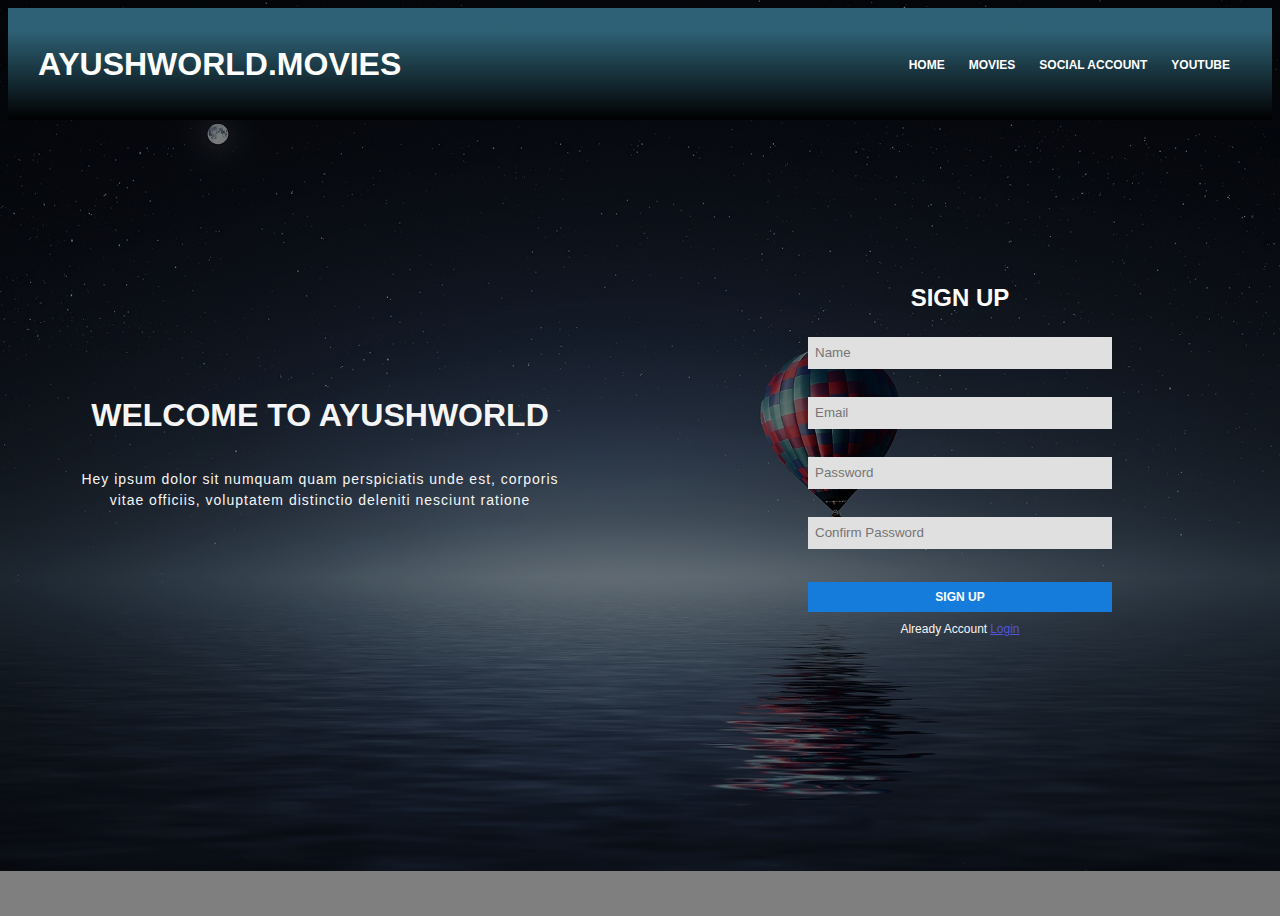
<file: items/demo.html>
<!DOCTYPE html>
<html lang="en">

<head>
    <style>
        body {

            background-image: linear-gradient(rgba(0, 0, 0, 0.5), rgba(0, 0, 0, 0.5)), url("hot-air-balloon-736879_1920.jpg");
            background-repeat: no-repeat;
            background-size: 100%;
            height: 100vh;
        }

        nav {
            width: 100%;
            height: 80px;
            display: flex;
            justify-content: space-between;
            align-items: center;
            padding: 1rem 0px;
            background-image: linear-gradient(to bottom, rgb(46, 97, 117) 20%, black)
        }

        nav h1 {
            margin-left: 30px;
            text-align: center;
            color: white;
            padding: 2rem 0px;
            font-family: 'Segoe UI', Tahoma, Geneva, Verdana, sans-serif;
        }

        nav ul li {
            float: left;
            list-style: none;
            margin: 0px 12px;


        }

        nav ul {
            margin-right: 30px;
        }

        nav ul li a {
            color: white;
            font-family: 'Segoe UI', Tahoma, Geneva, Verdana, sans-serif;
            font-weight: 650;
            text-decoration: none;
            font-size: 12px;
        }

        nav ul li a:hover {
            font-size: 14px;
            transition: 0.5s;
            
        }

        .singup-box {
            width: 100%;
            height: 30rem;

            position: absolute;
            top: 50%;
            left: 50%;
            transform: translate(-50%, -50%);
            display: flex;
            justify-content: space-around;
            align-items: center;
        }

        .information {
            width: 40vw;
            height: 15rem;
            display: flex;
            flex-direction: column;
            align-items: center;
            justify-content: center;
        }

        .information h1 {
            color: whitesmoke;
            font-family: Arial, Helvetica, sans-serif;
            text-align: center;

        }


        .singup {
            width: 40vw;
            height: 30rem;
       

        }

        .information P {
            color: whitesmoke;
            font-family: arial;
            font-size: 14px;
            letter-spacing: 1px;
            line-height: 21px;
            text-align: center;


        }

        .myform {
            display: flex;
            justify-content: center;
            align-items: center;
            flex-direction: column;
            height: 100%;
            width: 100%;
            
        }

        .myform h2 {
            color: white;
            font-family: Arial, Helvetica, sans-serif;
        }

        .button-box {
            margin: auto;
            width: 100%;
            height: 40px;
            margin-top: 5px;
            display: flex;
            justify-content: center;
            align-items: center;
        }

        .button-box button {
            width: 100%;
            height: 30px;
            background-color: rgb(21, 124, 219);
            color: white;
            font-family: Arial, Helvetica, sans-serif;
            font-size: 12px;
            border: none;
            cursor: pointer;
            outline: none;
            font-weight: 600;
        }

        input {
            width: 300px;
            height: 30px;
            border: none;
            outline: none;
            margin: 5px 0px;
            cursor: pointer;
            background-color: rgb(224, 224, 224);
        }

        input:hover {
            background-color: rgb(209, 208, 208);
        }

        input[type="text"]::placeholder {
            padding-left: 5px;
        }

        input[type="email"]::placeholder {
            padding-left: 5px;
        }

        input[type="password"]::placeholder {
            padding-left: 5px;
        }

        input[type="password"]::placeholder {
            padding-left: 5px;
        }

        .button-box button:hover {
            animation: run 2s linear;
        }

        @keyframes run {
            100% {
                background: blue;

            }
        }

       
        
    </style>
    <meta charset="UTF-8">
    <meta name="viewport" content="width=device-width, initial-scale=1.0">
    <title>my sing up page</title>
</head>

<body>

    <header>
        <nav>
            <h1>AYUSHWORLD.MOVIES</h1>
            <ul>
                <li><a href="#">HOME</a></li>
                <li><a href="#">MOVIES</a></li>
                <li><a href="#">SOCIAL ACCOUNT</a></li>
                <li><a href="#">YOUTUBE</a></li>
            </ul>
        </nav>
    </header>



    <div class="singup-box">
        <div class="information">
            <h1>WELCOME TO AYUSHWORLD</h1>
            <p>Hey ipsum dolor sit numquam quam perspiciatis unde est, corporis vitae officiis, voluptatem distinctio
                deleniti nesciunt ratione</p>

           
        </div>



        <div class="singup">
 

            <div class="myform">
                <h2>SIGN UP</h2>
                <form action="#" method="post">

                    <input type="text" name="name" placeholder="Name" required id="username"><br><br>
                    <input type="email" name="email" placeholder="Email" required id="email_id"><br><br>
                    <input type="password" name="pass" placeholder="Password" required id="pass"><br><br>
                    <input type="password" name="pass" placeholder="Confirm Password" required id="cpass"><br><br>
                    <div class="button-box">
                        <button type="submit">SIGN UP</button>
                    </div>


                </form>
                <span style="color: whitesmoke; font-family: arial; font-size: 12px;margin-top: 5px;">Already Account<a
                        href="#"
                        style="color: rgb(84, 84, 218); padding-left: 3px; font-family: arial;">Login</a></span>
            </div>


        </div>


    </div>



</body>

<script>

</script>

</html>
</file>
